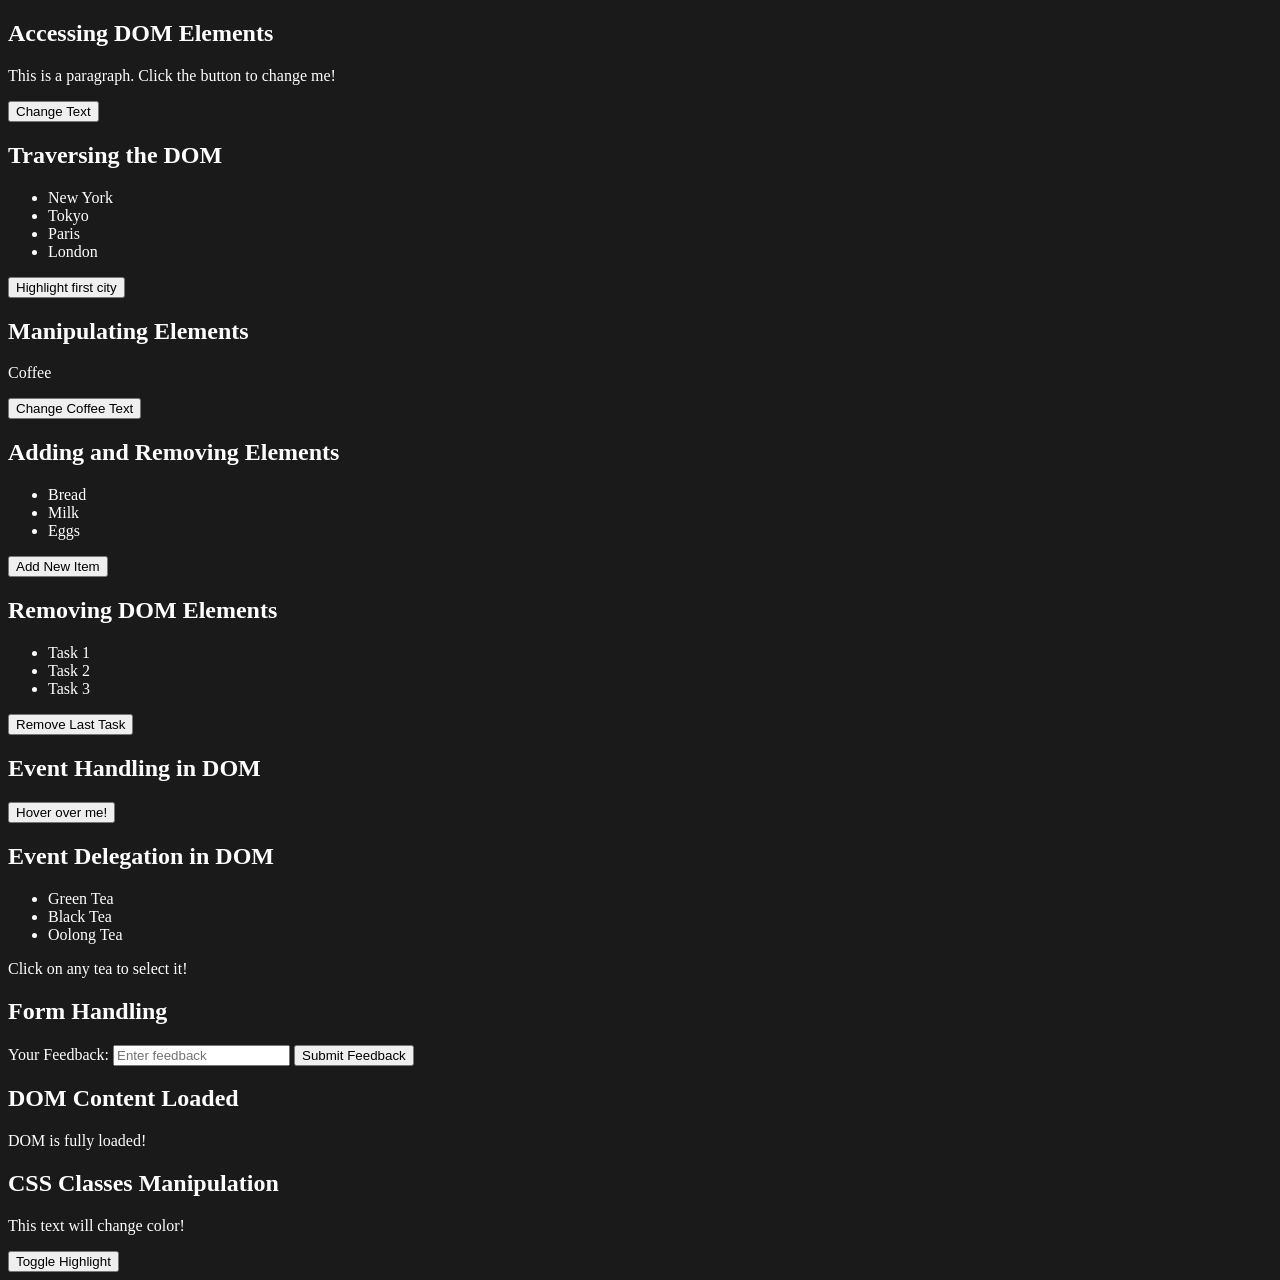
<file: src/DOMandBOM/index.html>
<!doctype html>
<html lang="en">
<head>
    <meta charset="UTF-8">
    <meta name="viewport" content="width=device-width, user-scalable=no, maximum-scale=1.0, minimum-scale=1.0">
    <meta http-equiv="X-UA-Compatible" content="ie=edge">
    <title>DOM Practice</title>
    <style>
        body {
            background-color: #1a1a1a;
            color: #ffffff;
        }
        .highlight {
            background-color: yellow;
        }
    </style>
    <script src="dom.js" defer></script>
</head>
<body>
<!-- Example 1: Accessing DOM Elements -->
<section id="example-1">
    <h2>Accessing DOM Elements</h2>
    <p id="myParagraph">This is a paragraph. Click the button to change me!</p>
    <button id="changeTextButton">Change Text</button>
</section>

<!-- Example 2: Traversing the DOM -->
<section id="example-2">
    <h2>Traversing the DOM</h2>
    <ul id="citiesList">
        <li>New York</li>
        <li>Tokyo</li>
        <li>Paris</li>
        <li>London</li>
    </ul>
    <button id="highlight">Highlight first city</button>
</section>

<!-- Example 3: Manipulating Elements -->
<section id="example-3">
    <h2>Manipulating Elements</h2>
    <p id="coffee">Coffee</p>
    <button id="click">Change Coffee Text</button>
</section>

<!-- Example 4: Adding and Removing Elements -->
<section id="example-4">
    <h2>Adding and Removing Elements</h2>
    <ul id="shoppingList">
        <li>Bread</li>
        <li>Milk</li>
        <li>Eggs</li>
    </ul>
    <button id="addNewItem">Add New Item</button>
</section>

<!-- Example 5: Removing DOM Elements -->
<section id="example-5">
    <h2>Removing DOM Elements</h2>
    <ul id="taskList">
        <li>Task 1</li>
        <li>Task 2</li>
        <li>Task 3</li>
    </ul>
    <button id="removeLastTask">Remove Last Task</button>
</section>

<!-- Example 6: Event Handling in DOM -->
<section id="example-6">
    <h2>Event Handling in DOM</h2>
    <button id="clickme">Hover over me!</button>
</section>

<!-- Example 7: Event Delegation in DOM -->
<section id="example-7">
    <h2>Event Delegation in DOM</h2>
    <ul id="teaList">
        <li class="teaItem">Green Tea</li>
        <li class="teaItem">Black Tea</li>
        <li class="teaItem">Oolong Tea</li>
    </ul>
    <p>Click on any tea to select it!</p>
</section>

<!-- Example 8: Form Handling -->
<section id="example-8">
    <h2>Form Handling</h2>
    <form id="feedbackForm">
        <label for="feedbackInput">Your Feedback:</label>
        <input type="text" id="feedbackInput" placeholder="Enter feedback">
        <button type="submit">Submit Feedback</button>
    </form>
    <p id="feedbackDisplay"></p>
</section>

<!-- Example 9: DOM Content Loaded -->
<section id="example-9">
    <h2>DOM Content Loaded</h2>
    <p id="domStatus">Waiting for DOM to load...</p>
</section>

<!-- Example 10: CSS Classes Manipulation -->
<section id="example-10">
    <h2>CSS Classes Manipulation</h2>
    <p id="descriptionText">This text will change color!</p>
    <button id="toggleHighlight">Toggle Highlight</button>
</section>

</body>
</html>
</file>
